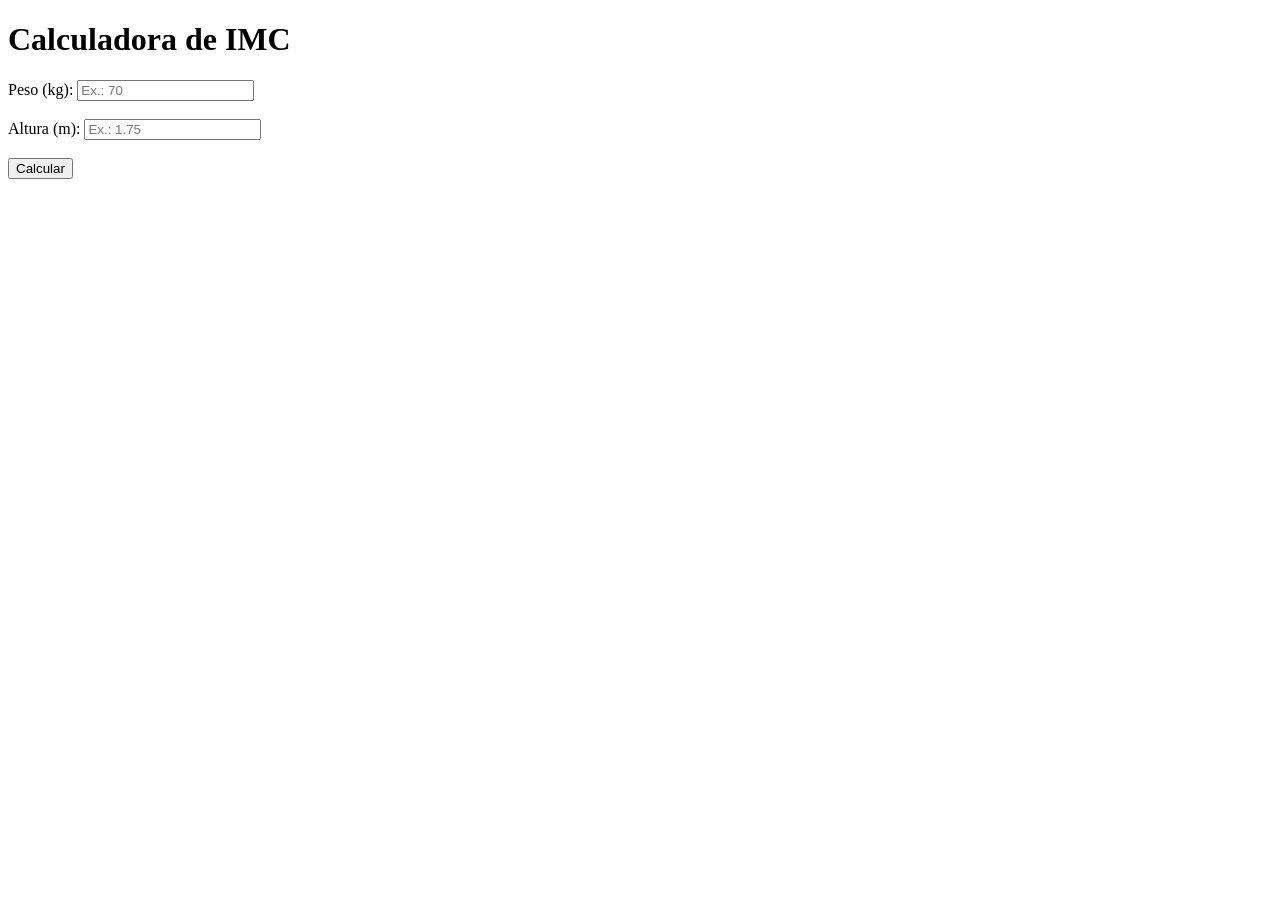
<file: AT3-Calculadora-IMC/index.html>
<!DOCTYPE html>
<html lang="pt-BR">

<head>
    <meta charset="UTF-8">
    <meta name="viewport" content="width=device-width, initial-scale=1.0">
    <title>Calculadora de IMC</title>
</head>

<body>
    <h1>Calculadora de IMC</h1>

    <label for="peso">Peso (kg):</label>
    <input type="text" id="peso" placeholder="Ex.: 70">
    <br><br>

    <label for="altura">Altura (m):</label>
    <input type="text" id="altura" placeholder="Ex.: 1.75">
    <br><br>

    <button onclick="calcularImc()">Calcular</button>
    <p id="resultado"></p>

    <script>
        function calcularImc() {
            let peso = parseFloat(document.getElementById("peso").value.replace(",", "."));
            let altura = parseFloat(document.getElementById("altura").value.replace(",", "."));

            if (isNaN(peso) || isNaN(altura) || peso <= 0 || altura <= 0) {
                document.getElementById("resultado").innerHTML = "Digite valores válidos.";
                return;
            }

            let imc = peso / (altura * altura);
            let classificacao;

            if (imc < 18.5) {
                classificacao = "Baixo peso";
            } else if (imc < 25) {
                classificacao = "Peso normal";
            } else if (imc < 30) {
                classificacao = "Sobrepeso";
            } else if (imc < 35) {
                classificacao = "Obesidade grau I";
            } else if (imc < 40) {
                classificacao = "Obesidade grau II";
            } else {
                classificacao = "Obesidade grau III (mórbida)";
            }

            document.getElementById("resultado").innerHTML =
                "Seu IMC é " + imc.toFixed(2).replace(".", ",") + " kg/m² (" + classificacao + ")";
        }
    </script>
</body>

</html>
</file>
